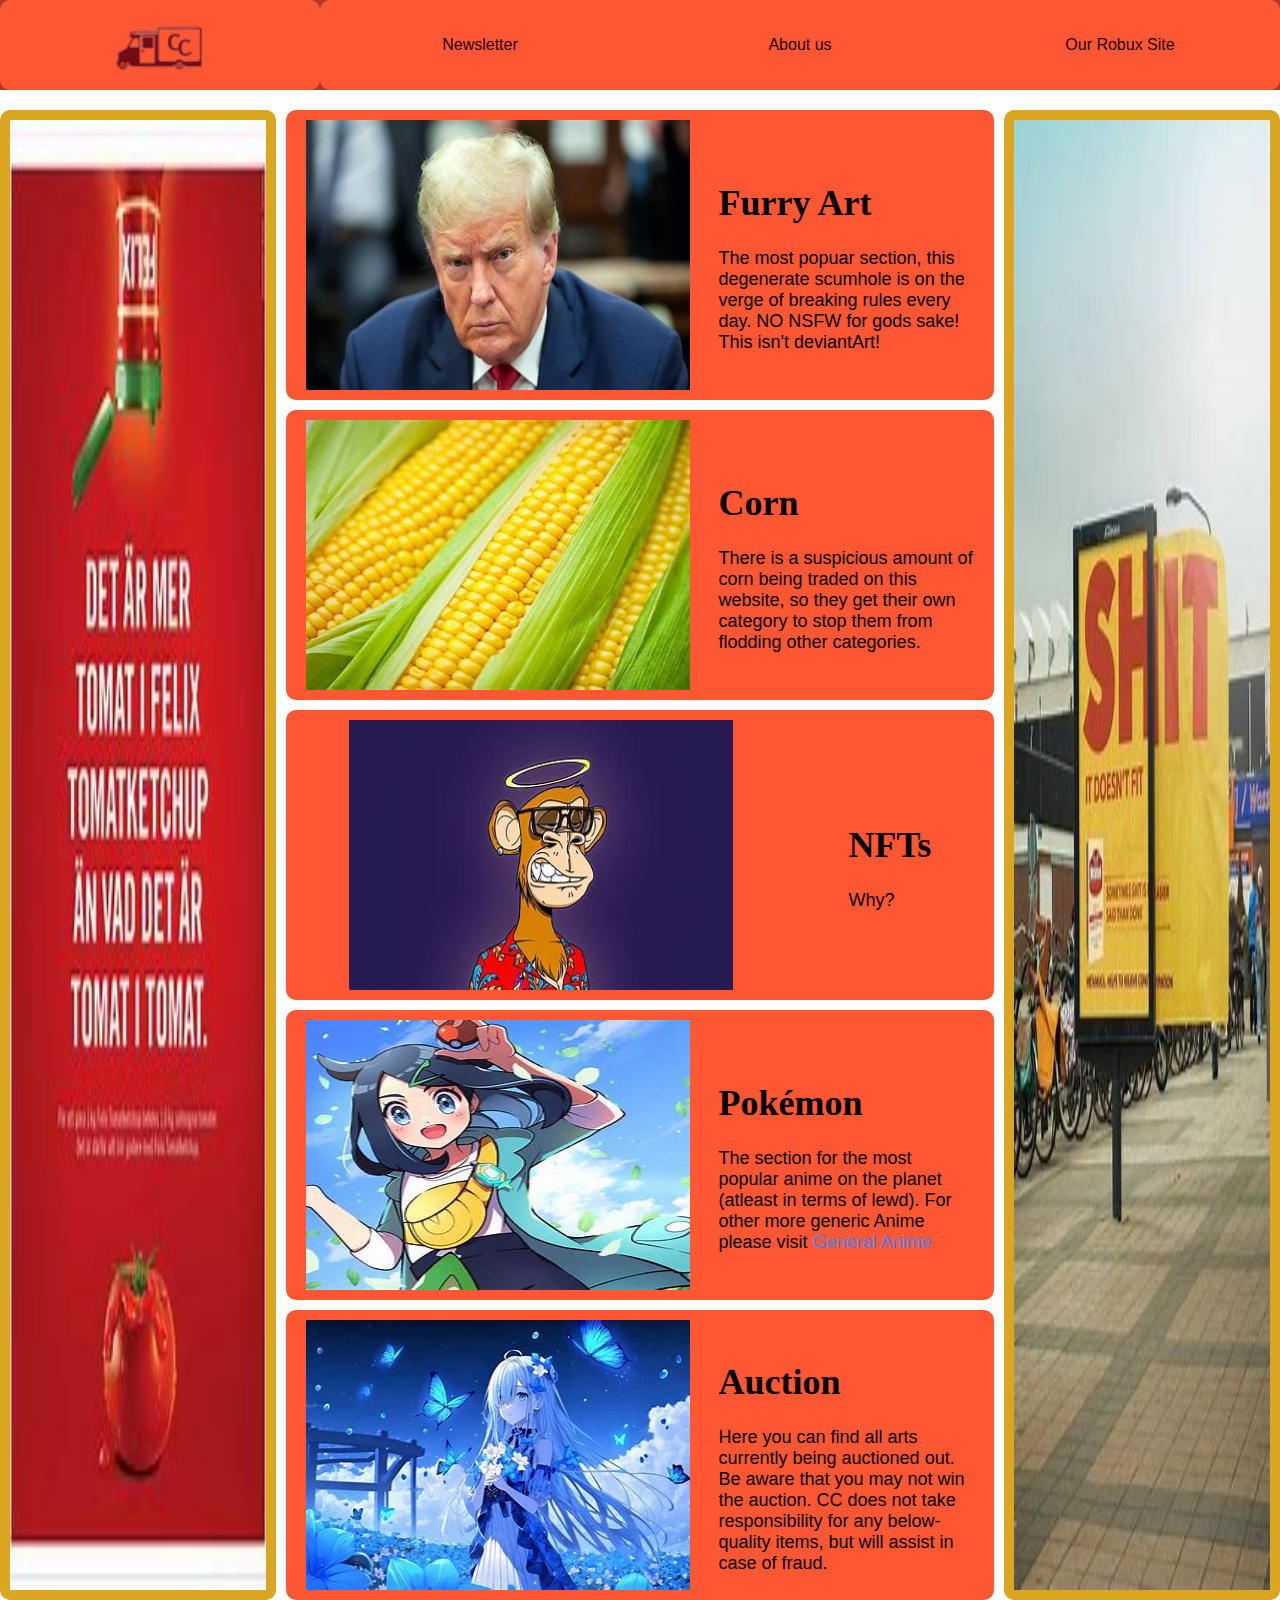
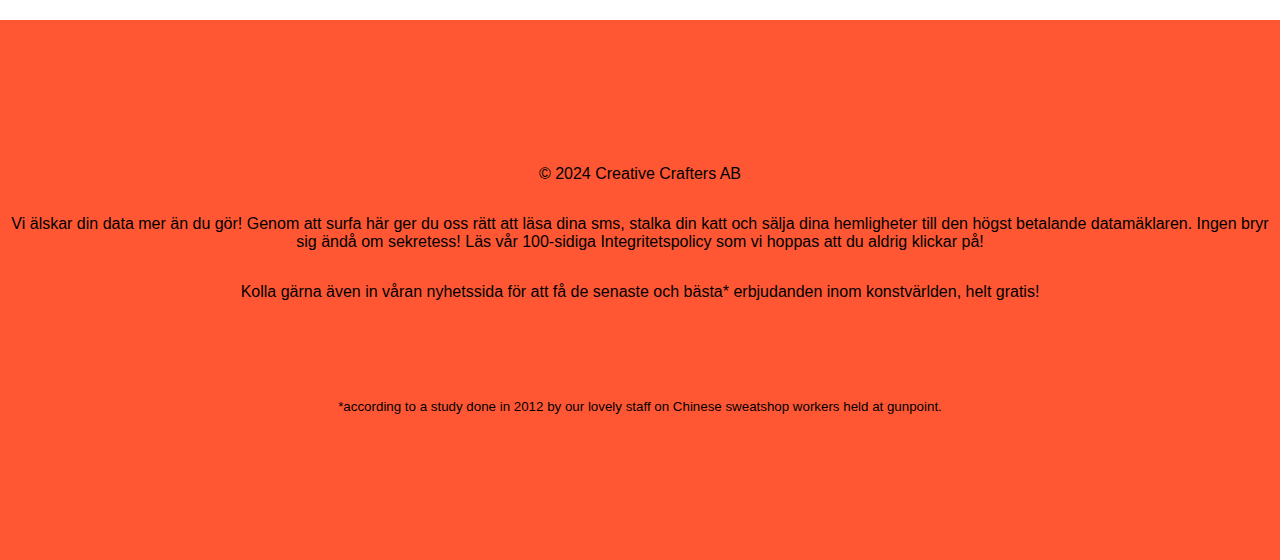
<file: index.html>
<!DOCTYPE html>
<html lang="en">
<head>
    <meta charset="UTF-8">
    <meta name="viewport" content="width=device-width, initial-scale=1.0">
    <title>Document</title>
    <link rel="stylesheet" href="css/style.css">
</head>
<body>
    <header>
        <div class="logo"><img src="img/CC_logo.png" alt="Företagets logga."></div>
        <nav>
            <a href="#">Newsletter</a>
            <a href="Aboutus.html">About us</a>
            <a href="#">Our Robux Site</a>
        </nav>
    </header>
    <main id="a">
        
        <aside class="adsv"><img id="adv" src="img/Felix-ad.png" alt="Advetisement" style="width:20vw;height:100%"></aside>
        <aside class="adsh"><img id="adh" src="img/Shitfit-ad.png" alt="Advertisement" style="width:20vw;height:100%"></aside>
        <section id="saa">
            <img src="img/Trump.png" alt="Furry Trump" style="width:30vw;height:30vh">
            <div id="saaa"><h1>Furry Art</h1>The most popuar section, this degenerate scumhole is on the verge of breaking rules every day. NO NSFW for gods sake! This isn't deviantArt!</div>
        </section>
        <section id="sab">
            <img src="img/Corn.png" alt="Corn" style="width:30vw;height:30vh">
            <div id="saba"><h1>Corn</h1>There is a suspicious amount of corn being traded on this website, so they get their own category to stop them from flodding other categories.</div>
        </section>
        <section id="sac">
            <img src="img/NFT.png" alt="NFT-monkey" style="width:30vw;height:30vh">
            <div id="saca"><h1>NFTs</h1>Why?</div>
        </section>
        <section id="sad">
            <img src="img/Liko.png" alt="Liko from Pokemon" style="width:30vw;height:30vh">
            <div id="sada"><h1>Pokémon</h1>The section for the most popular anime on the planet (atleast in terms of lewd). For other more generic Anime please visit <a href="#">General Anime</a> </div>
        </section>
        <a href="third.html" id="asae"><section id="sae">
            <img src="img/Anime.png" alt="Anime" style="width:30vw;height:30vh">
            <div id="saea"><h1>Auction</h1>Here you can find all arts currently being auctioned out. Be aware that you may not win the auction. CC does not take responsibility for any below-quality items, but will assist in case of fraud.</div>
        </section></a>
    </main>
    <footer>
        <p>© 2024 Creative Crafters AB</p>
        <p>Vi älskar din data mer än du gör! Genom att surfa här ger du oss rätt att läsa dina sms, stalka din katt och sälja dina hemligheter till den högst betalande datamäklaren. Ingen bryr sig ändå om sekretess! Läs vår 100-sidiga Integritetspolicy som vi hoppas att du aldrig klickar på!</p>
        <p>Kolla gärna även in våran nyhetssida för att få de senaste och bästa* erbjudanden inom konstvärlden, helt gratis!</p>
        <p></p>
        <p></p>
        <p><small>*according to a study done in 2012 by our lovely staff on Chinese sweatshop workers held at gunpoint.</small></p>
    </footer>
</body>
</html>
</file>
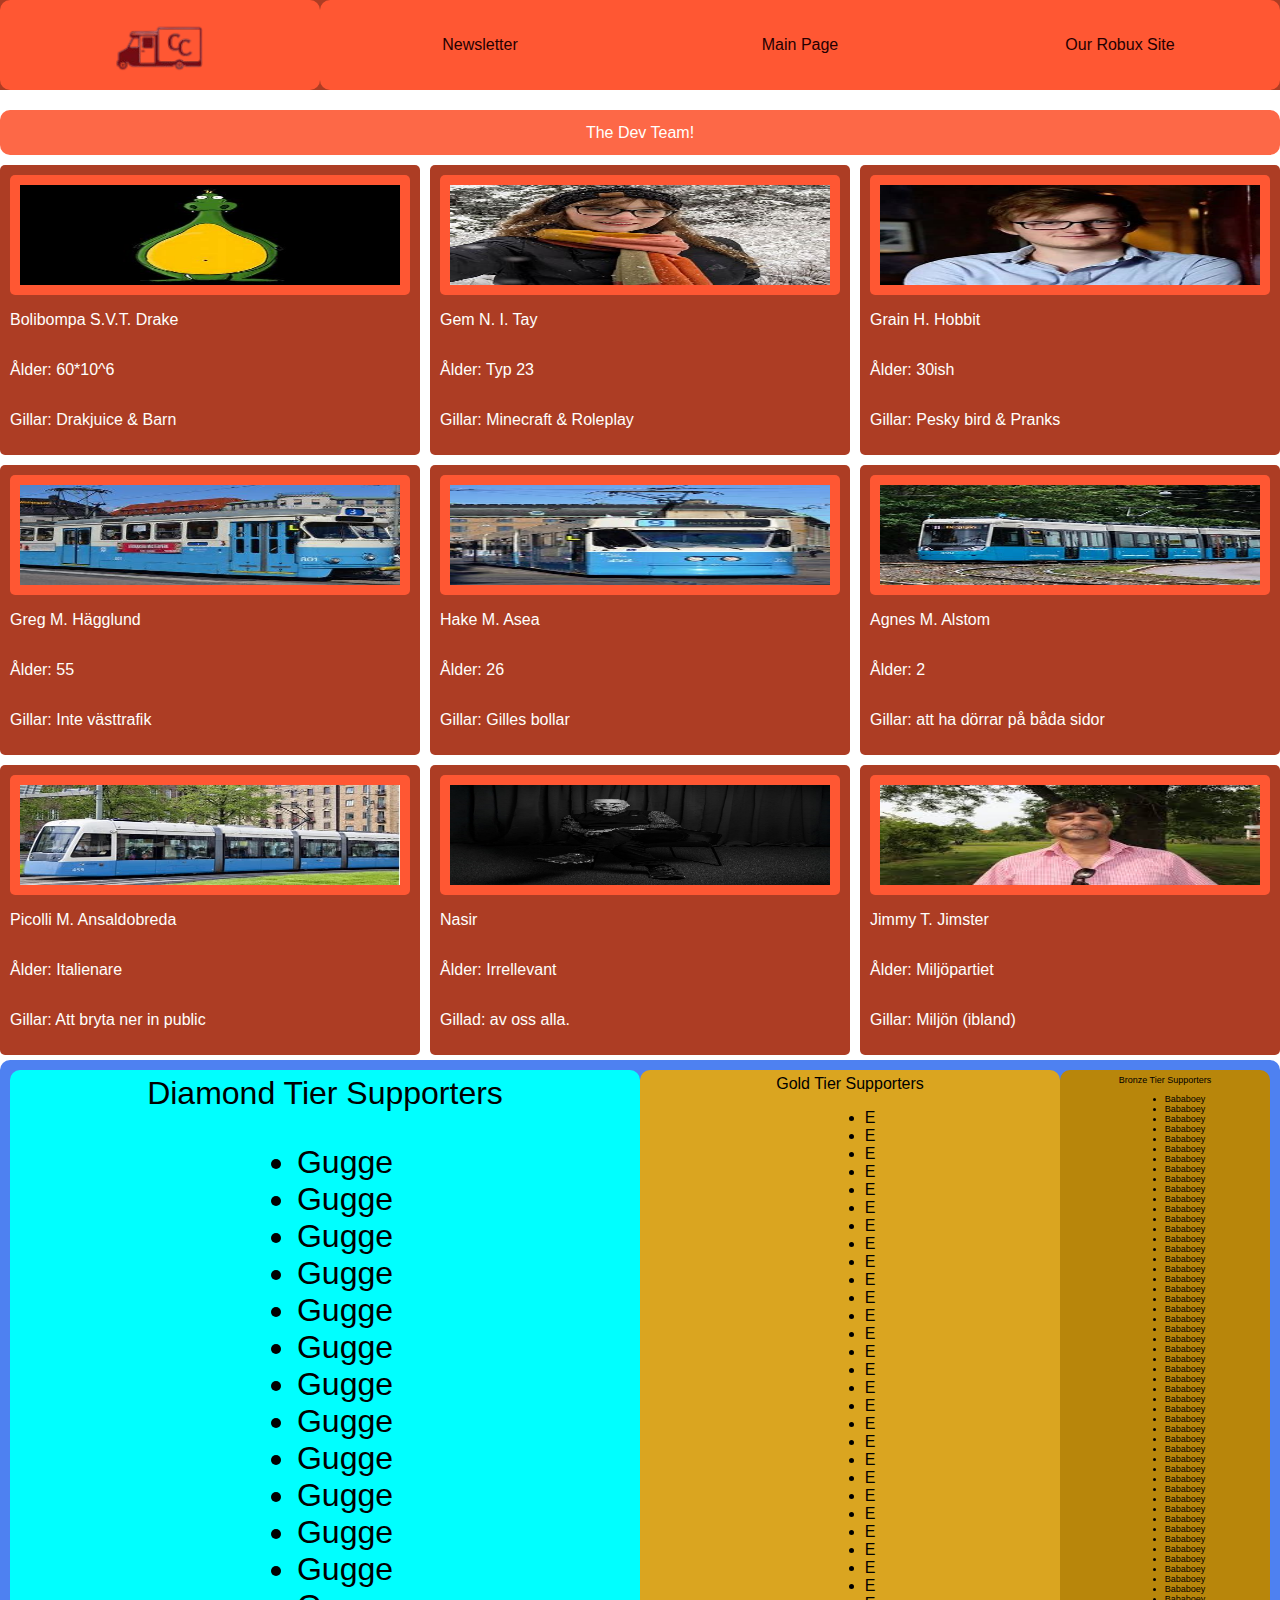
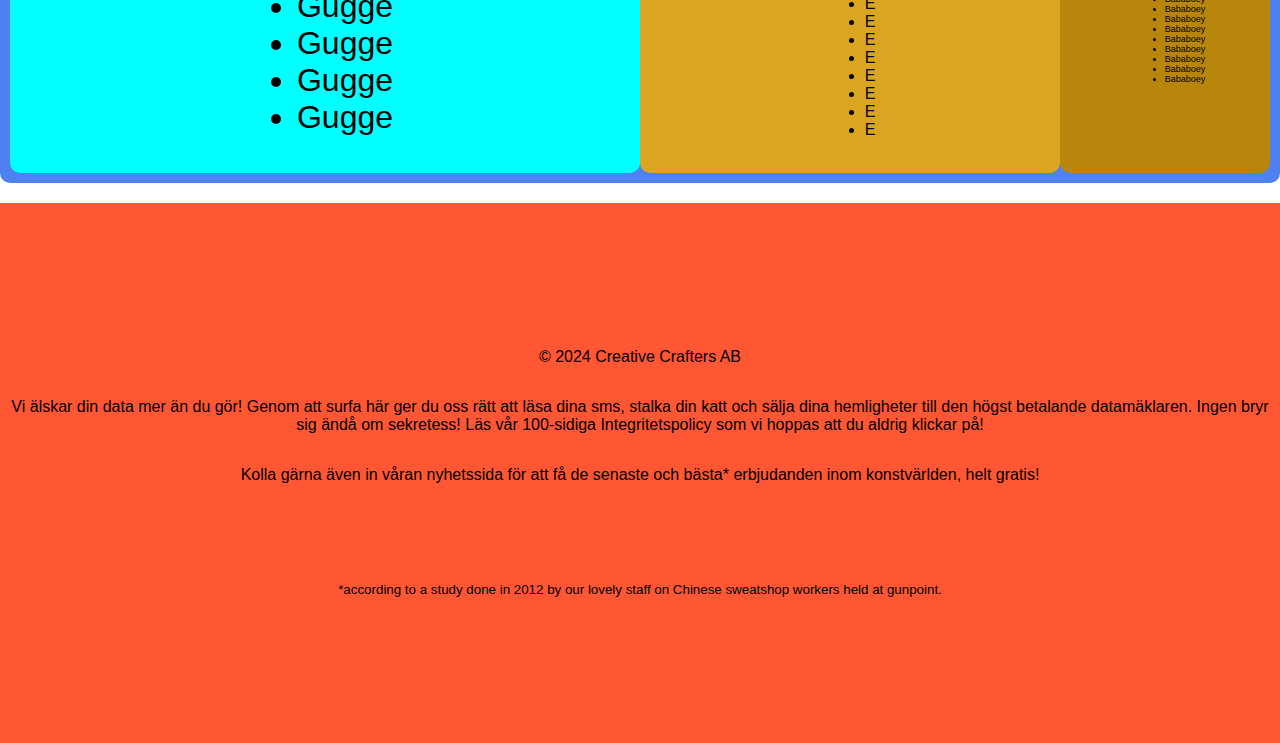
<file: Aboutus.html>
<!DOCTYPE html>
<html lang="en">
<head>
    <meta charset="UTF-8">
    <meta name="viewport" content="width=device-width, initial-scale=1.0">
    <title>Document</title>
    <link rel="stylesheet" href="css/style.css">
</head>
<body>
    <header>
        <div class="logo"><img src="img/CC_logo.png" alt="CC logo"></div>
        <nav>
            <a href="#">Newsletter</a>
            <a href="index.html">Main Page</a>
            <a href="#">Our Robux Site</a>
        </nav>
    </header>
    <main id="b">
        <div class="team">
            <div id="theteam">The Dev Team!</div>
            <section id="au">
                <div class="auimage"><img src="img/Bolibompa_AU.png" alt="Bolibompa" style="width:100%;height:100%;">
                </div>
                <p>Bolibompa S.V.T. Drake</p>
                <p>Ålder: 60*10^6</p>
                <p>Gillar: Drakjuice & Barn</p>
            </section>
            <section id="au">
                <div class="auimage">
                    <img src="img/Gem.png" alt="GeminiTaj" style="width:100%;height:100%;">
                </div>
                <p>Gem N. I. Tay</p>
                <p>Ålder: Typ 23</p>
                <p>Gillar: Minecraft & Roleplay</p>
            </section>
            <section id="au">
                <div class="auimage">
                    <img src="img/Grain.png" alt="Grain" style="width:100%;height:100%;">
                </div>
                <p>Grain H. Hobbit</p>
                <p>Ålder: 30ish</p>
                <p>Gillar: Pesky bird & Pranks</p>
            </section>
            <section id="au">
                <div class="auimage">
                    <img src="img/M29.png" alt="M29" style="width:100%;height:100%;">
                    
                </div>
                <p>Greg M. Hägglund</p>
                <p>Ålder: 55</p>
                <p>Gillar: Inte västtrafik</p>
            </section>
            <section id="au">
                <div class="auimage">
                    <img src="img/M31.png" alt="M31" style="width:100%;height:100%;">
                    
                </div>
                <p>Hake M. Asea</p>
                <p>Ålder: 26</p>
                <p>Gillar: Gilles bollar</p>
            </section>
            <section id="au">
                <div class="auimage">
                    <img src="img/M33.png" alt="M33" style="width:100%;height:100%;">
                    
                </div>
                <p>Agnes M. Alstom</p>
                <p>Ålder: 2</p>
                <p>Gillar: att ha dörrar på båda sidor</p>
            </section>
            <section id="au">
                <div class="auimage">
                    <img src="img/M32.png" alt="M32" style="width:100%;height:100%;">
                    
                </div>
                <p>Picolli M. Ansaldobreda</p>
                <p>Ålder: Italienare</p>
                <p>Gillar: Att bryta ner in public</p>
            </section>
            <section id="au">
                <div class="auimage">
                    <img src="img/Nasir.png" alt="Nasir" style="width:100%;height:100%;">
                    
                </div>
                <p>Nasir</p>
                <p>Ålder: Irrellevant</p>
                <p>Gillad: av oss alla.</p>
            </section>
            <section id="au">
                <div class="auimage">
                    <img src="img/TheJimster.png" alt="Jimmy the jimster" style="width:100%;height:100%;">
                    
                </div>
                <p>Jimmy T. Jimster</p>
                <p>Ålder: Miljöpartiet</p>
                <p>Gillar: Miljön (ibland)</p>
            </section>
        </div>
        <div class="supporters">
            <div id="diasup">
                <div>Diamond Tier Supporters</div>
                <ul>
                    <li>Gugge</li>
                    <li>Gugge</li>
                    <li>Gugge</li>
                    <li>Gugge</li>
                    <li>Gugge</li>
                    <li>Gugge</li>
                    <li>Gugge</li>
                    <li>Gugge</li>
                    <li>Gugge</li>
                    <li>Gugge</li>
                    <li>Gugge</li>
                    <li>Gugge</li>
                    <li>Gugge</li>
                    <li>Gugge</li>
                    <li>Gugge</li>
                    <li>Gugge</li>
                </ul>
            </div>
            <div id="gldsup">
                <div>Gold Tier Supporters</div>
                <ul>
                    <li>E</li>
                    <li>E</li>
                    <li>E</li>
                    <li>E</li>
                    <li>E</li>
                    <li>E</li>
                    <li>E</li>
                    <li>E</li>
                    <li>E</li>
                    <li>E</li>
                    <li>E</li>
                    <li>E</li>
                    <li>E</li>
                    <li>E</li>
                    <li>E</li>
                    <li>E</li>
                    <li>E</li>
                    <li>E</li>
                    <li>E</li>
                    <li>E</li>
                    <li>E</li>
                    <li>E</li>
                    <li>E</li>
                    <li>E</li>
                    <li>E</li>
                    <li>E</li>
                    <li>E</li>
                    <li>E</li>
                    <li>E</li>
                    <li>E</li>
                    <li>E</li>
                    <li>E</li>
                    <li>E</li>
                    <li>E</li>
                    <li>E</li>
                </ul>
            </div>

            <div id="brosup">
                <div>Bronze Tier Supporters</div>
                <ul>
                    <li>Bababoey</li>
                    <li>Bababoey</li>
                    <li>Bababoey</li>
                    <li>Bababoey</li>
                    <li>Bababoey</li>
                    <li>Bababoey</li>
                    <li>Bababoey</li>
                    <li>Bababoey</li>
                    <li>Bababoey</li>
                    <li>Bababoey</li>
                    <li>Bababoey</li>
                    <li>Bababoey</li>
                    <li>Bababoey</li>
                    <li>Bababoey</li>
                    <li>Bababoey</li>
                    <li>Bababoey</li>
                    <li>Bababoey</li>
                    <li>Bababoey</li>
                    <li>Bababoey</li>
                    <li>Bababoey</li>
                    <li>Bababoey</li>
                    <li>Bababoey</li>
                    <li>Bababoey</li>
                    <li>Bababoey</li>
                    <li>Bababoey</li>
                    <li>Bababoey</li>
                    <li>Bababoey</li>
                    <li>Bababoey</li>
                    <li>Bababoey</li>
                    <li>Bababoey</li>
                    <li>Bababoey</li>
                    <li>Bababoey</li>
                    <li>Bababoey</li>
                    <li>Bababoey</li>
                    <li>Bababoey</li>
                    <li>Bababoey</li>
                    <li>Bababoey</li>
                    <li>Bababoey</li>
                    <li>Bababoey</li>
                    <li>Bababoey</li>
                    <li>Bababoey</li>
                    <li>Bababoey</li>
                    <li>Bababoey</li>
                    <li>Bababoey</li>
                    <li>Bababoey</li>
                    <li>Bababoey</li>
                    <li>Bababoey</li>
                    <li>Bababoey</li>
                    <li>Bababoey</li>
                    <li>Bababoey</li>
                    <li>Bababoey</li>
                    <li>Bababoey</li>
                    <li>Bababoey</li>
                    <li>Bababoey</li>
                    <li>Bababoey</li>
                    <li>Bababoey</li>
                    <li>Bababoey</li>
                    <li>Bababoey</li>
                    <li>Bababoey</li>
                </ul>
            </div>
        </div>
    </main>
    <footer><p>© 2024 Creative Crafters AB</p>
        <p>Vi älskar din data mer än du gör! Genom att surfa här ger du oss rätt att läsa dina sms, stalka din katt och sälja dina hemligheter till den högst betalande datamäklaren. Ingen bryr sig ändå om sekretess! Läs vår 100-sidiga Integritetspolicy som vi hoppas att du aldrig klickar på!</p>
        <p>Kolla gärna även in våran nyhetssida för att få de senaste och bästa* erbjudanden inom konstvärlden, helt gratis!</p>
        <p></p>
        <p></p>
        <p><small>*according to a study done in 2012 by our lovely staff on Chinese sweatshop workers held at gunpoint.</small></p>
    </footer>
</body>
</html>
</file>
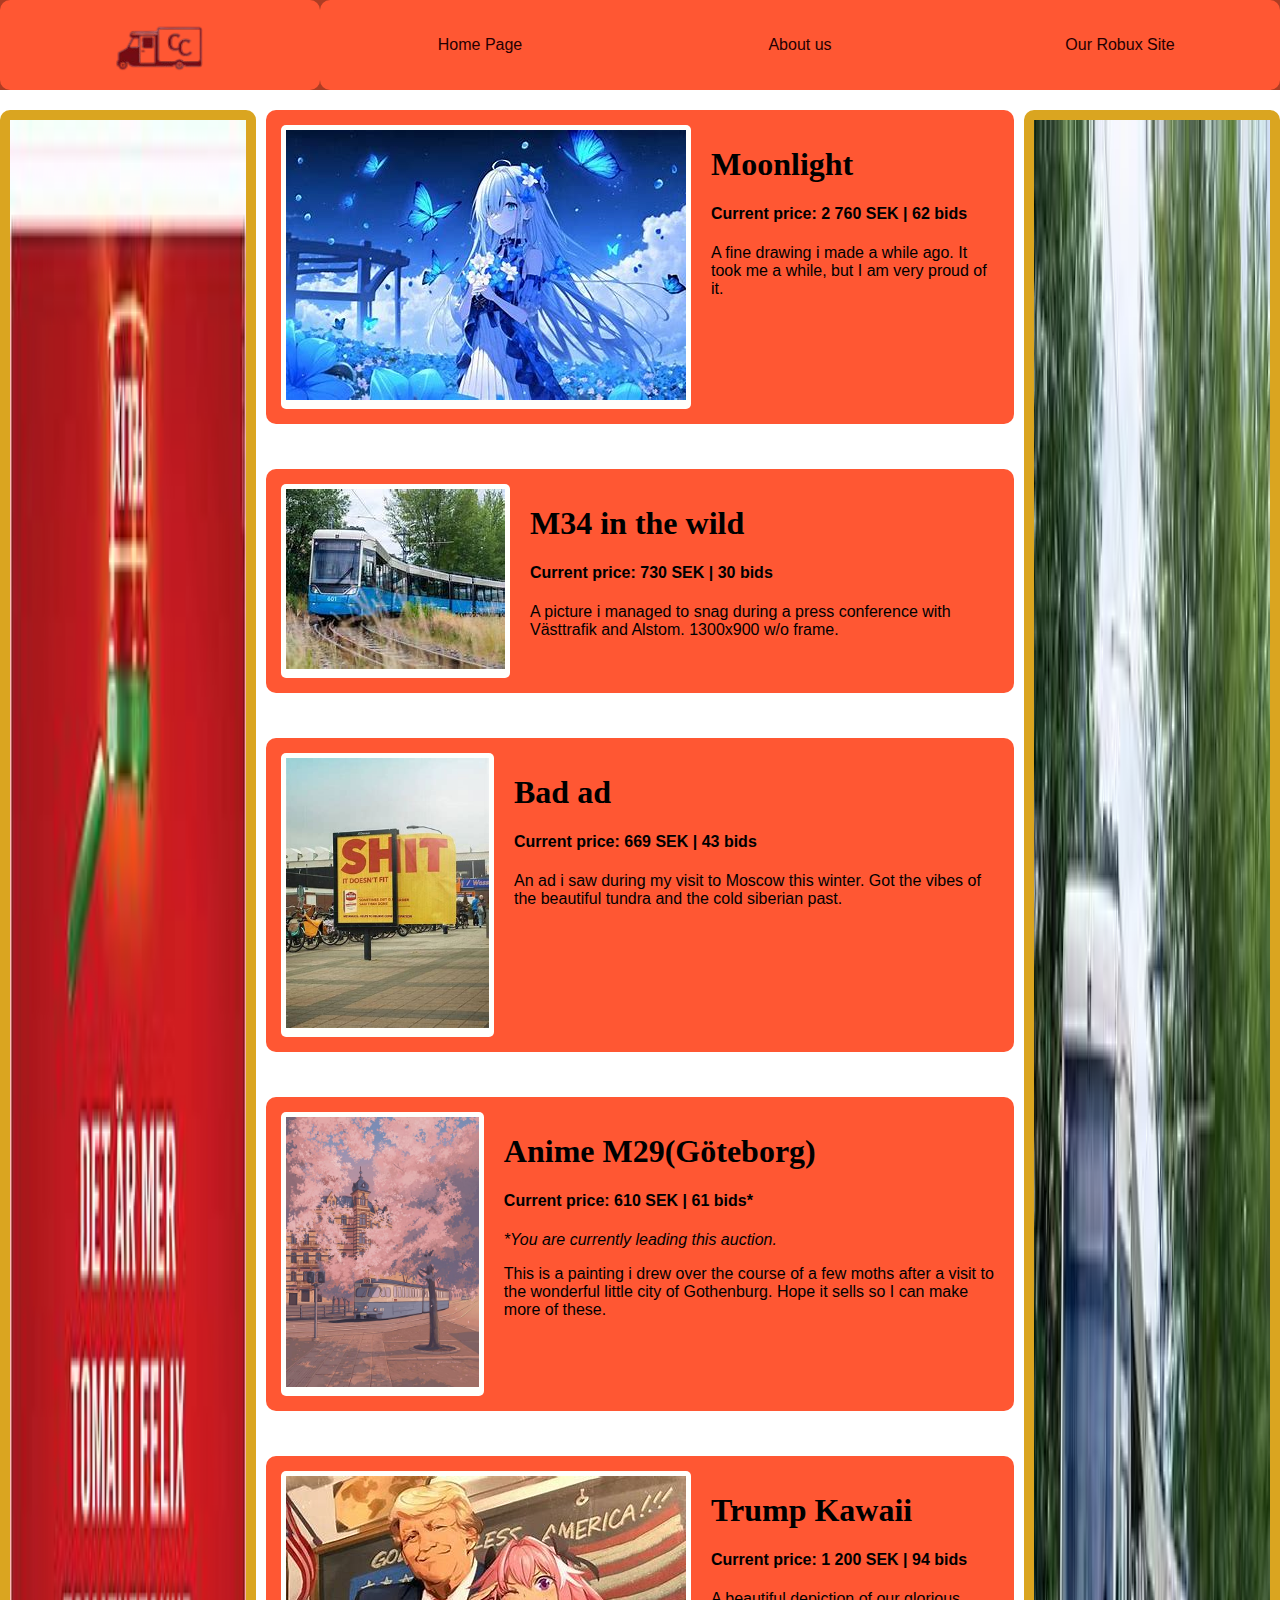
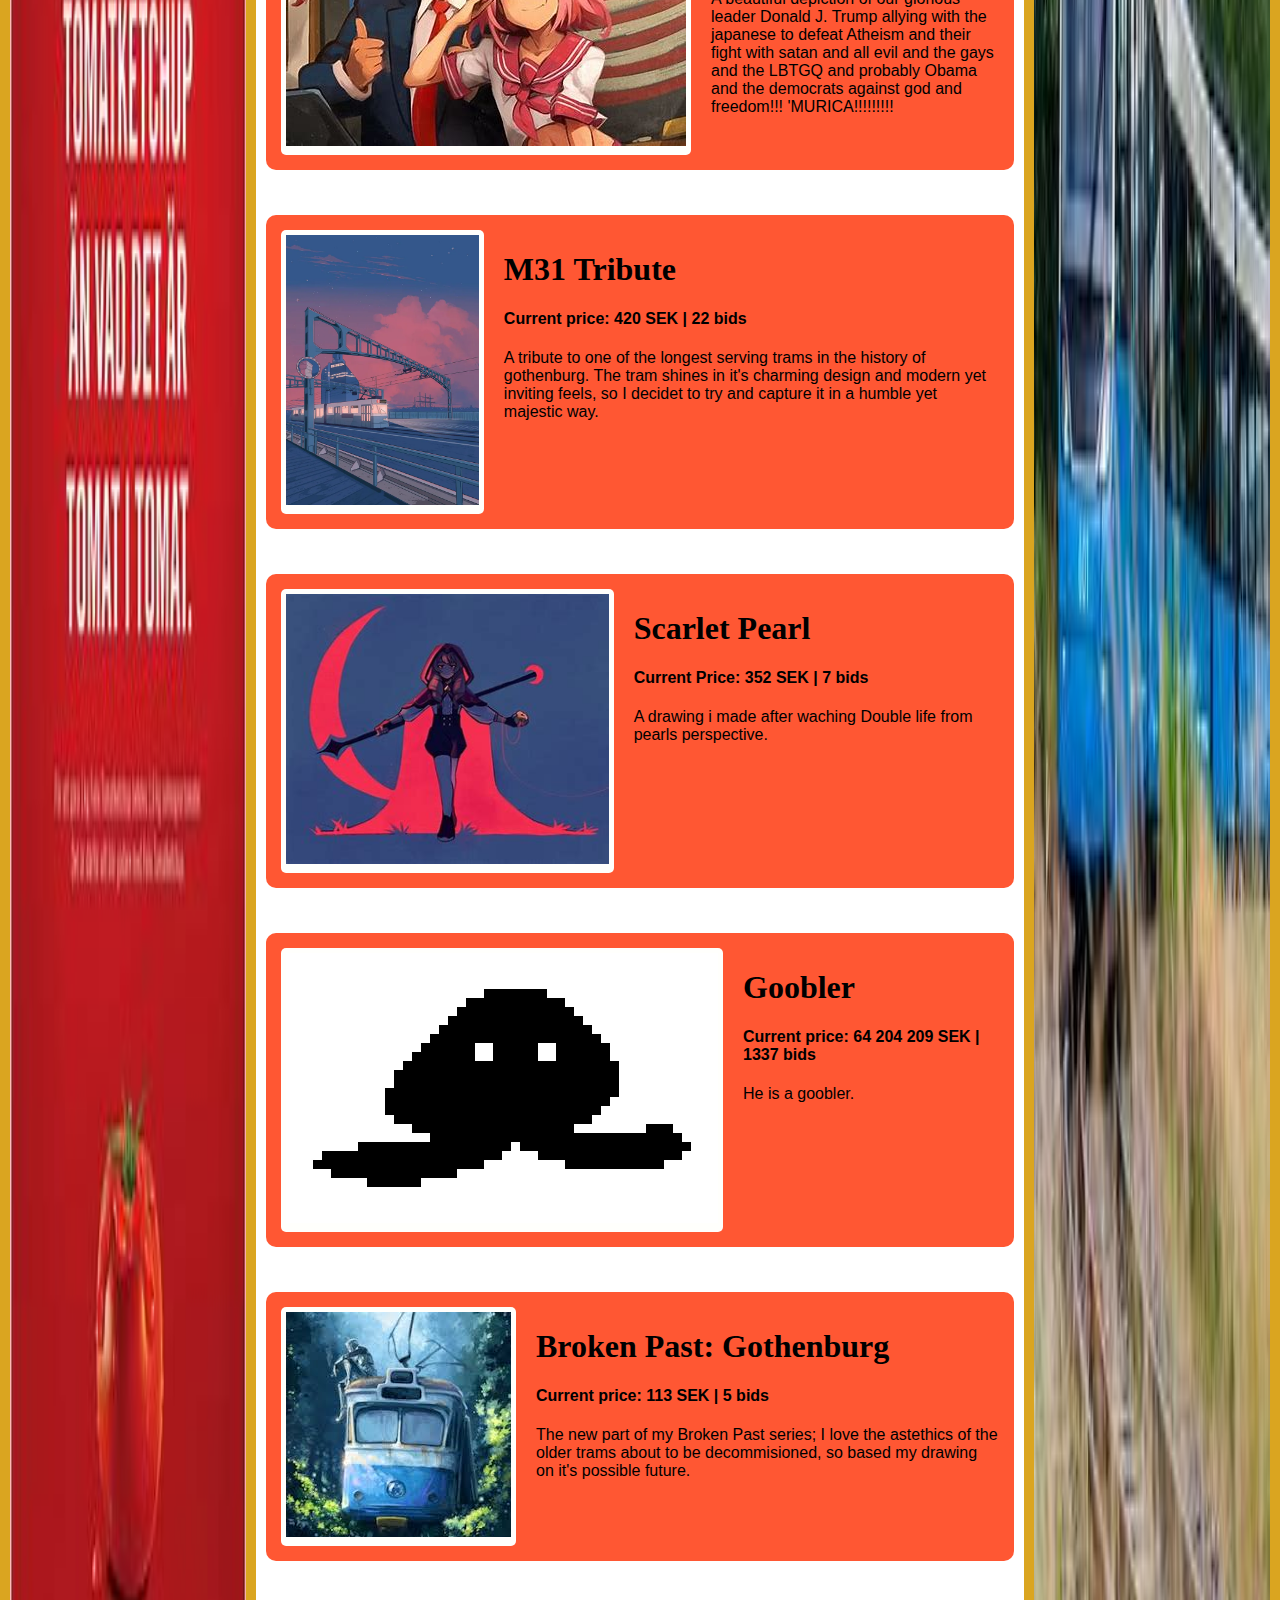
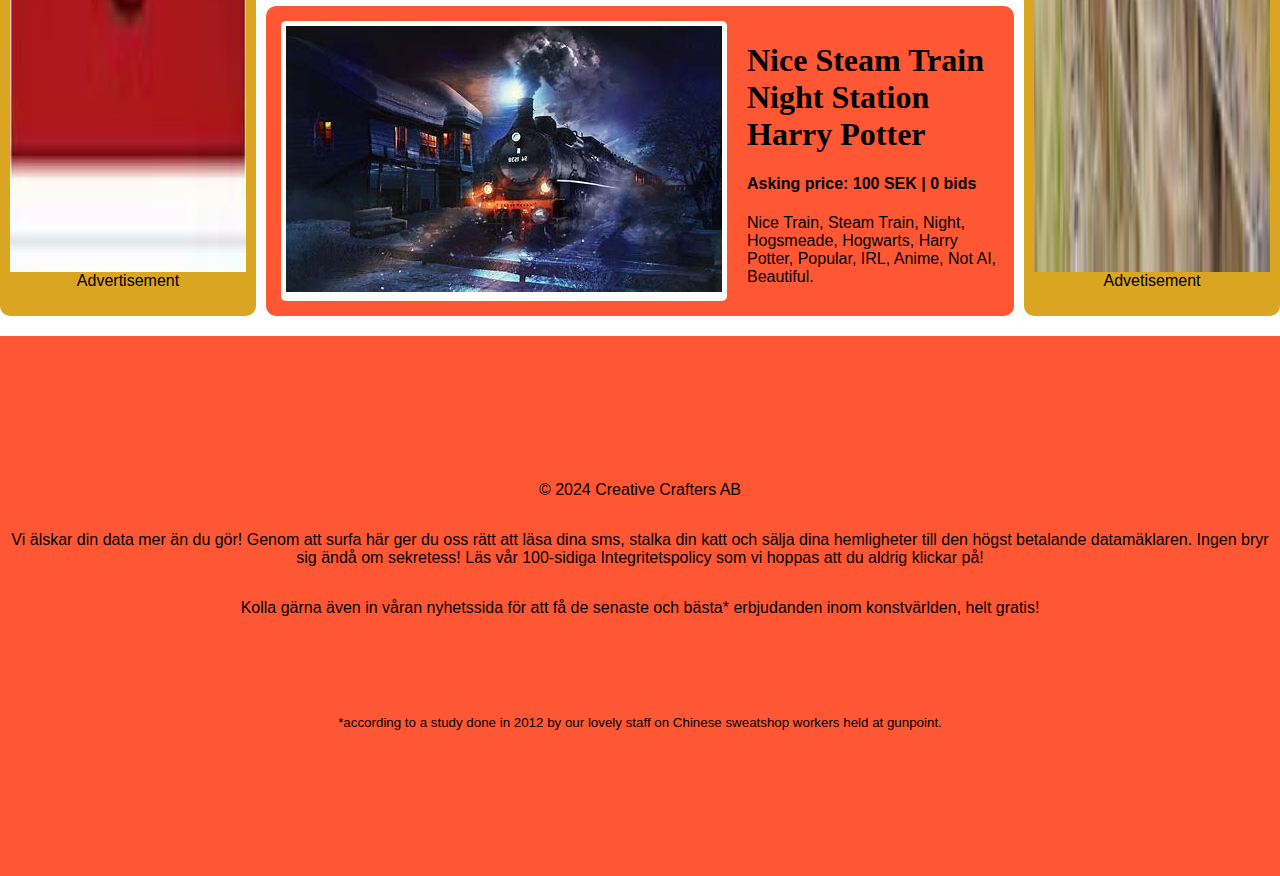
<file: third.html>
<!DOCTYPE html>
<html lang="en">
<head>
    <meta charset="UTF-8">
    <meta name="viewport" content="width=device-width, initial-scale=1.0">
    <title>Document</title>
    <link rel="stylesheet" href="css/style.css">
</head>
<body>
    <header>
        <div class="logo"><img src="img/CC_logo.png" alt="Logo"></div>
        <nav>
            <a href="index.html">Home Page</a>
            <a href="Aboutus.html">About us</a>
            <a href="#">Our Robux Site</a>
        </nav>
    </header>
    <main id="tmain">
        <aside id="tada"><img src="img/Felix-ad.png" alt="Advertisement" style="width:100%;height:99%;">Advertisement</aside>
        <aside id="tadb"><img src="img/M34.png" alt="M34" style="width:100%;height:99%;">Advetisement</aside>
        <div id="results">
            <a href="">
            <section class="ts" id="tsa">
                <div class="timage">
                    <img class="timg" src="img/Anime.png" alt="Blue girl moonlight">
                </div>
                <Div>
                    <h1>Moonlight</h1>
                    <h4>Current price: 2 760 SEK | 62 bids</h4>
                    A fine drawing i made a while ago. It took me a while, but I am very proud of it.
                </Div>
            </section>
        </a>

            <a href="">
            <section class="ts" id="tsb">
                <div class="timage">
                    <img class="timg" src="img/M34.png" alt="Tram M34 Gothenburg">
                </div>
                <div>
                    <h1>M34 in the wild</h1>
                    <h4>Current price: 730 SEK | 30 bids</h4>
                    A picture i managed to snag during a press conference with Västtrafik and Alstom. 1300x900 w/o frame.
                </div>
            </section>
        </a>

            <a href="">
            <section class="ts" id="tsc">
                <div class="timage">
                    <img class="timg" src="img/Shitfit-ad.png" alt="Bad ad">
                </div>
                <div>
                    <h1>Bad ad</h1>
                    <h4>Current price: 669 SEK | 43 bids</h4>
                    An ad i saw during my visit to Moscow this winter. Got the vibes of the beautiful tundra and the cold siberian past.
                </div>
            </section>
        </a>

            <a href="">
            <section class="ts" id="tsd">
                <div class="timage">
                    <img class="timg" src="img/Anime_M29.png" alt="Anime Gbg tram">
                </div>
                <div>
                    <h1>Anime M29(Göteborg)</h1>
                    <h4>Current price: 610 SEK | 61 bids*</h4>
                    <p><em>*You are currently leading this auction.</em></p>
                    This is a painting i drew over the course of a few moths after a visit to the wonderful little city of Gothenburg. Hope it sells so I can make more of these.
                </div>
            </section>
        </a>

            <a href="">
            <section class="ts" id="tse">
                <div class="timage">
                    <img class="timg" src="img/God_bless_US.png" alt="Anime Trumpy Wumpy">
                </div>
                <div>
                    <h1>Trump Kawaii</h1>
                    <h4>Current price: 1 200 SEK | 94 bids</h4>
                    A beautiful depiction of our glorious leader Donald J. Trump allying with the japanese to defeat Atheism and their fight with satan and all evil and the gays and the LBTGQ  and probably Obama and the democrats against god and freedom!!! 'MURICA!!!!!!!!!
                </div>
            </section>
        </a>

            <a href="">
            <section class="ts" id="tsf">
                <div class="timage">
                    <img class="timg" src="img/M31_Hisningsbron.png" alt="Anime M31 på hisingsbron">
                </div>
                <div>
                    <h1>M31 Tribute</h1>
                    <h4>Current price: 420 SEK | 22 bids</h4>
                    A tribute to one of the longest serving trams in the history of gothenburg. The tram shines in it's charming design and modern yet inviting feels, so I decidet to try and capture it in a humble yet majestic way. 
                </div>
            </section>
        </a>

            <a href="">
            <section class="ts" id="tsg">
                <div class="timage">
                    <img class="timg" src="img/Scarlet_pearl.png" alt="">
                </div>
                <div>
                    <h1>Scarlet Pearl</h1>
                    <h4>Current Price: 352 SEK | 7 bids</h4>
                    A drawing i made after waching Double life from pearls perspective.
                </div>
            </section>
        </a>

            <a href="">
            <section class="ts" id="tsh">
                <div class="timage">
                    <img class="timg" src="img/GooblerBig.jpg" alt="THE Goobler" style="height: 100%;">
                </div>
                <div>
                    <h1>Goobler</h1>
                    <h4>Current price: 64 204 209 SEK | 1337 bids</h4>
                    He is a goobler.
                </div>
            </section>
            </a>
            
            <a href="">
            <section class="ts" id="tsi">
                <div class="timage">
                    <img class="timg" src="img/M29_Broken.png" alt="Broken M29">
                </div>
                <div>
                    <h1>Broken Past: Gothenburg</h1>
                    <h4>Current price: 113 SEK | 5 bids</h4>
                    The new part of my Broken Past series; I love the astethics of the older trams about to be decommisioned, so based my drawing on it's possible future.
                </div>
            </section>
            </a>

            <a href="">
            <section class="ts" id="tsj">
                <div class="timage">
                    <img class="timg" src="img/Anime_train.png" alt="Anime train">
                </div>
                <div>
                    <h1>Nice Steam Train Night Station Harry Potter</h1>
                    <h4>Asking price: 100 SEK | 0 bids</h4>
                    Nice Train, Steam Train, Night, Hogsmeade, Hogwarts, Harry Potter, Popular, IRL, Anime, Not AI, Beautiful.
                </div>
            </section>
            </a>
        </div>
    </main>
    <footer>
        <p>© 2024 Creative Crafters AB</p>
        <p>Vi älskar din data mer än du gör! Genom att surfa här ger du oss rätt att läsa dina sms, stalka din katt och sälja dina hemligheter till den högst betalande datamäklaren. Ingen bryr sig ändå om sekretess! Läs vår 100-sidiga Integritetspolicy som vi hoppas att du aldrig klickar på!</p>
        <p>Kolla gärna även in våran nyhetssida för att få de senaste och bästa* erbjudanden inom konstvärlden, helt gratis!</p>
        <p></p>
        <p></p>
        <p><small>*according to a study done in 2012 by our lovely staff on Chinese sweatshop workers held at gunpoint.</small></p>
    </footer>
</body>
</html>
</file>
<file: css/style.css>
/*Huvudfärger: 
Huvudfärg(Blandad Användning): #ff5733          Tomatröd
Sekundär färg(Bakgrund mm): #fffffc             Beigevit
Reklamvarningsfärg mm: #fcba04                  Gul
Textfärg för Sekundär färg mm: #590004          Träbrun
Textfärg Huvudfärg mm: #250001                  Svartish
*/

/* Gäller hela hemsidan */

html {
    size: 100%;
    font-family: 'Gill Sans', 'Gill Sans MT', Calibri, 'Trebuchet MS', sans-serif;
}

h1{
    font-family: 'Times New Roman', Times, serif;
}

body {
    margin: 0px;
    border: 0px;
    padding: 0px;
    display: grid;
    row-gap: 20px;
    grid-template-rows: 10vh 1fr 60vh;
    grid-template-areas:
    'hd'
    'mn'
    'ft'
    ;
}

header {
    grid-area: hd;
    display: grid;
    margin: 0px;
    padding: 0px;
    background-color: #ad3d24;
    
    grid-template-columns: 25% 75%;
    grid-template-areas:
    'lg nv'
    ;
}

div.logo {
    grid-area: lg;
    border-radius: 10px;
    display: flex;
    max-height: 10vh;
    justify-content: center;
    background-color: #ff5733;
}
div.logo img {
    max-height: 10vh;
}

nav {
    grid-area: nv;
    display: flex;
    border-radius: 10px;
    background-color: #ff5733;
}

nav a {
    color: #250001;
    flex: 1;
    display: flex;
    justify-content: center;
    align-items: center;
}

nav a:hover {
    background-color: #250001;
    color: #ff5733;
    border-radius: 10px;
}


main {
    grid-area: mn;
}



footer {
    grid-area: ft;
    flex-direction: column;
    display: flex;
    padding: 10px;
    justify-content: center;
    text-align: center;
    background-color: #ff5733;
    text-emphasis-color: #250001;
    font-family: 'Gill Sans', 'Gill Sans MT', Calibri, 'Trebuchet MS', sans-serif;
}

/* Gäller endast index */

main#a {
    display: grid;
    gap: 10px;
    grid-template-columns: 1fr 3fr 1fr;
    grid-template-rows: 1fr 1fr 1fr 1fr 1fr;
    grid-template-areas:
    'av saa ah'
    'av sab ah'
    'av sac ah'
    'av sad ah'
    'av sae ah'
    ;
}
aside.adsv {
    grid-area: av;
    background-color: #daa520;
    flex-direction: column;
    display: flex;
    align-items: center;
    border-radius: 10px;
    padding: 10px;
    
}
aside.adsh {
    grid-area: ah;
    background-color: #daa520;
    flex-direction: column;
    display: flex;
    align-items: center;
    border-radius: 10px;
    padding: 10px;
}
section#saa {
    grid-area: saa;
    background-color:#ff5733;
    color: #000000;
    border-radius: 10px;
    padding: 10px;
    gap: 10px;
    align-items: center;
    font-size: 80px;
    display: flex;
    justify-content: space-around;
}
div#saaa {
    font-size: 18px;
    max-width: 20vw;
}
section#saa:hover{
    color:#ff5733;
    background-color: #000000
}

section#sab {
    grid-area: sab;
    background-color:#ff5733;
    color: #000000;
    border-radius: 10px;
    padding: 10px;
    gap: 10px;
    align-items: center;
    font-size: 80px;
    display: flex;
    justify-content: space-around;
}
div#saba {
    font-size: 18px;
    max-width: 20vw;
}
section#sab:hover{
    color:#ff5733;
    background-color: #000000;
}

section#sac {
    grid-area: sac;
    background-color:#ff5733;
    color: #000000;
    border-radius: 10px;
    padding: 10px;
    gap: 10px;
    align-items: center;
    font-size: 80px;
    display: flex;
    justify-content: space-around;
}
div#saca {
    font-size: 18px;
    max-width: 20vw;
}
section#sac:hover{
    color:#ff5733;
    background-color: #000000;
}

section#sad {
    grid-area: sad;
    background-color:#ff5733;
    color: #000000;
    border-radius: 10px;
    padding: 10px;
    gap: 10px;
    align-items: center;
    font-size: 80px;
    display: flex;
    justify-content: space-around;
}
div#sada {
    font-size: 18px;
    max-width: 20vw;
}
div#sada a{
    color: #4e81f1;
    text-decoration: none;
}
div#sada a:hover{
    color: #00ffff;
}
section#sad:hover{
    color:#ff5733;
    background-color: #000000;
}

a#asae {
    text-decoration-line: none;
}
section#sae {
    grid-area: sae;
    background-color:#ff5733;
    color: #000000;
    border-radius: 10px;
    padding: 10px;
    gap: 10px;
    align-items: center;
    font-size: 80px;
    display: flex;
    justify-content: space-around;
}
div#saea {
    font-size: 18px;
    max-width: 20vw;
}
section#sae:hover{
    color:#ff5733;
    background-color: #000000;
    
}

/* Gäller endast aboutus */

main#b{
    display: grid;
    grid-row: 3fr 1fr;
    gap: 5px;
}
div.team {
    display: grid;
    grid-template-columns: 1fr 1fr 1fr;
    gap: 10px;
    grid-template-rows: 5vh 1fr 1fr 1fr;
    grid-template-areas:
    'tt tt tt'
    'baa bab bac'
    'bba bbb bbc'
    'bca bcb bcc'
    ;
}
div#theteam {
    grid-area: tt;
    background-color: #fd6847;
    color: #fffffc;
    border-radius: 10px;
    display: flex;
    justify-content: center;
    align-items: center;
}
div.auimage{
    background-color: #ff5733;
    padding: 10px;
    color: #fffffc;
    display: flex;
    height: 100px;
    justify-content: center;
    border-radius: 5px;

}
section#au {
    background-color: #ad3d24;
    padding: 10px;
    color: #fffffc;
    height: 1fr;
    border-radius: 5px;
    display: grid;
}

div.supporters {
    display: grid;
    background-color: #4e81f1;
    color: #fffffc;
    border-radius: 10px;
    padding: 10px;
    grid-template-columns: 3fr 2fr 1fr;
    grid-template-areas:
    'dia gld bnz';
}
div#diasup {
    grid-area: dia;
    background-color: #00ffff;
    color: #000000;
    font-size: xx-large;
    border-radius: 10px;
    display: flex;
    padding: 5px;
    flex-direction: column;    
    align-items: center;
}
div#gldsup {
    grid-area: gld;
    background-color: #daa520;
    color: #000000;
    display: flex;
    padding: 5px;
    flex-wrap: wrap;
    border-radius: 10px;
    flex-direction: column;    
    align-items: center;

}
div#brosup {
    grid-area: bnz;
    background-color: #b8860b;
    color: #000000;
    font-size: xx-small;
    display: flex;
    padding: 5px;
    border-radius: 10px;
    flex-direction: column;    
    align-items: center;
    text-overflow: ellipsis;
    
}


/* Gäller endast third */

main#tmain {
    display: grid;
    grid-template-columns: 20vw 1fr 20vw;
    grid-template-areas: 'ada res adb';
    gap: 10px;
}

div#results{
    grid-area: res;
    display: flex;
    gap: 5vh;
    flex-direction: column;
}


.ts {
    background-color: #ff5733;
    display: flex;
    gap: 20px;
    border-radius: 10px;
    padding: 15px;
    max-height: 40vh;
}
aside#tada {
    grid-area: ada;
    background-color: #daa520;
    flex-direction: column;
    display: flex;
    align-items: center;
    border-radius: 10px;
    padding: 10px;
}
aside#tadb {
    grid-area: adb;
    background-color:#daa520;
    display: flex;
    flex-direction: column;
    align-items: center;
    border-radius: 10px;
    padding: 10px;
}

.timage {
    background-color: #fffffc;
    border-radius: 5px;
    padding: 5px;
}

.timg {
    max-height: 30vh;
}

a {
    text-decoration-line: none;
    color: inherit;
}

.ts:hover {
    background-color: #000000;
    color: #ff5733;
}
</file>
